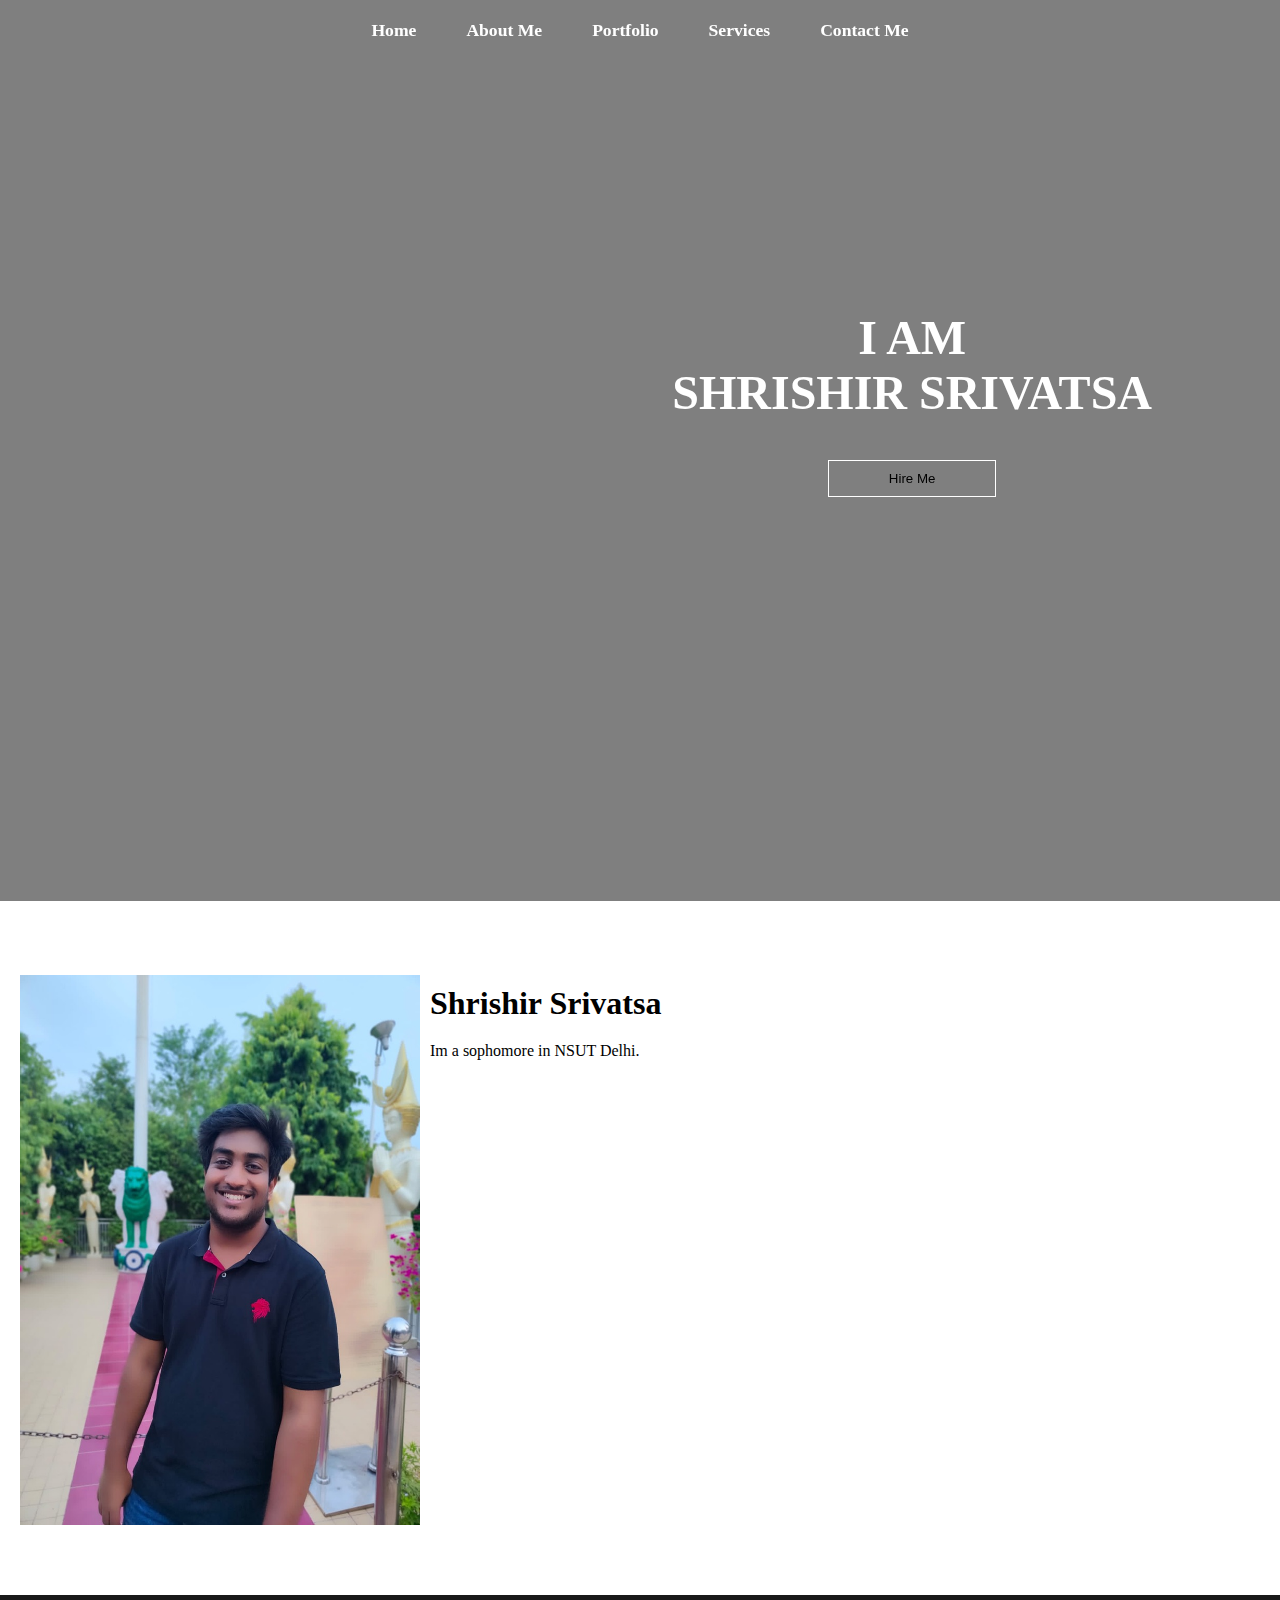
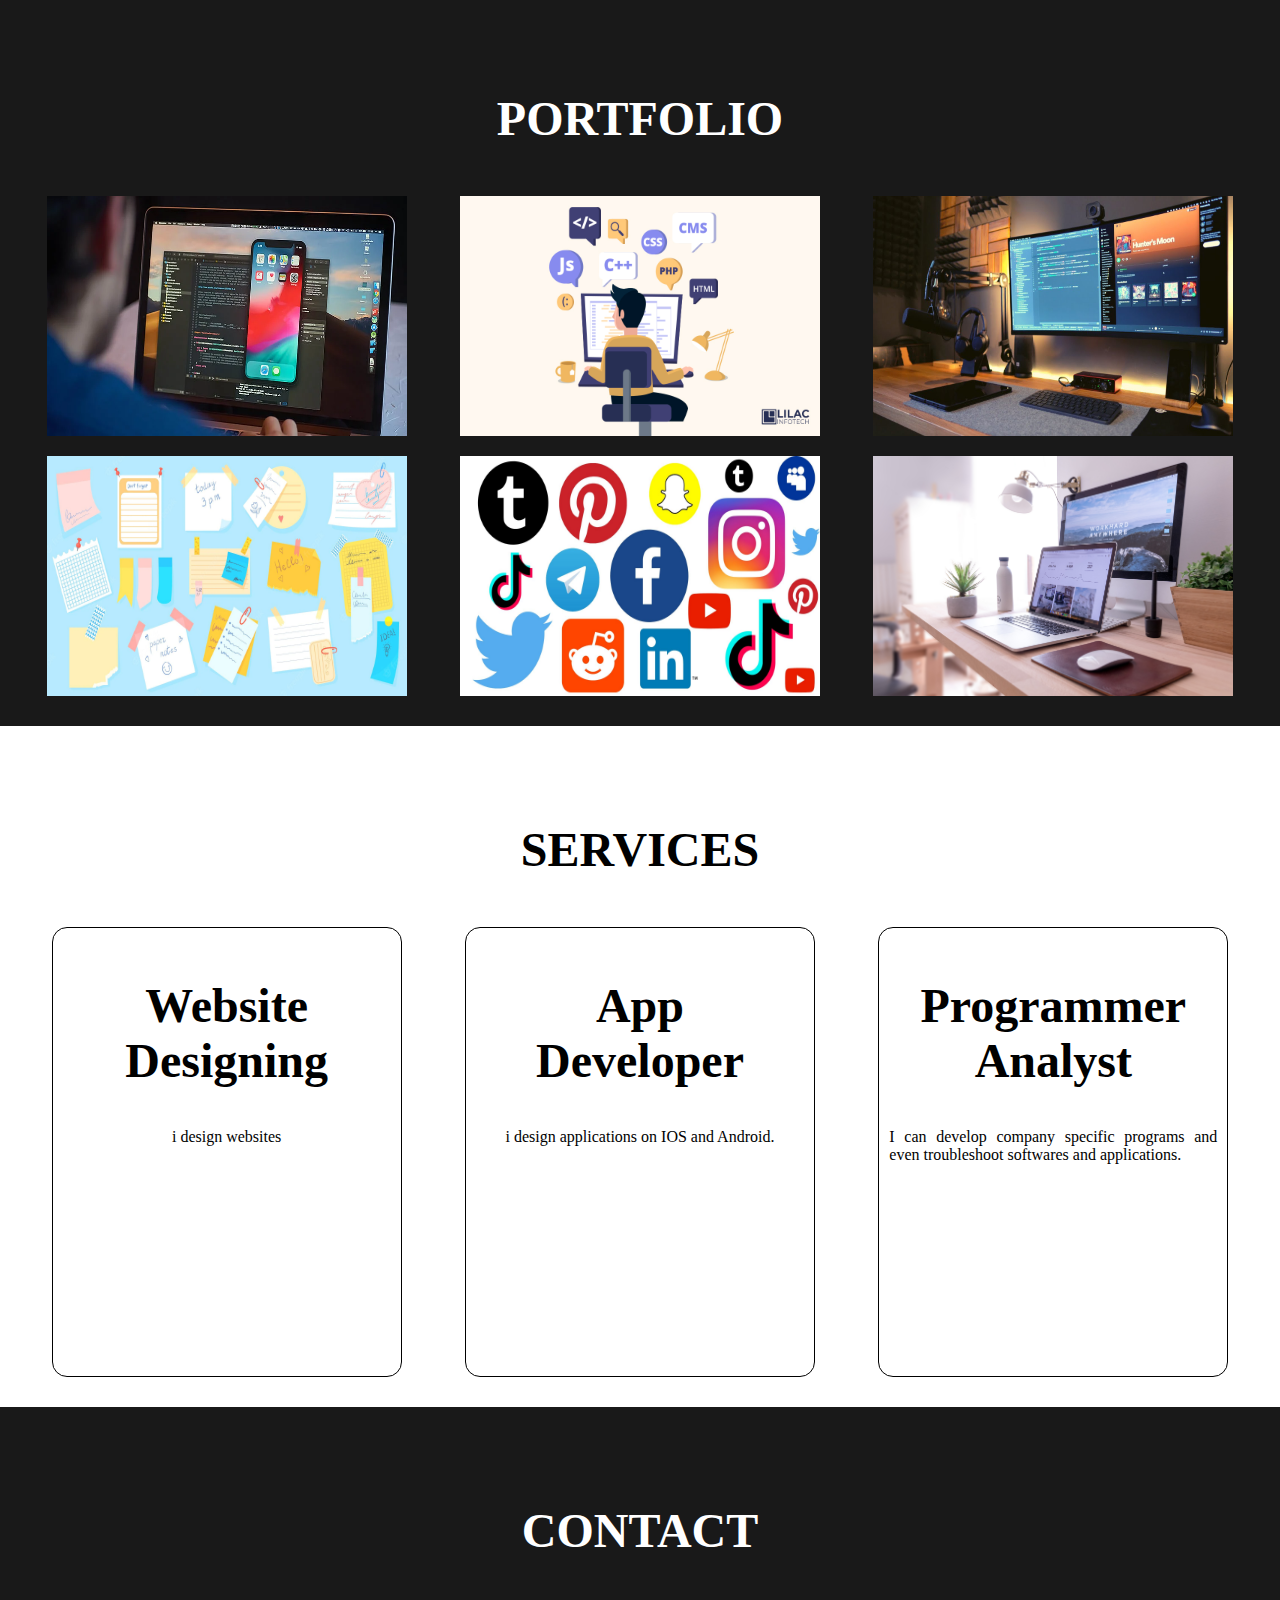
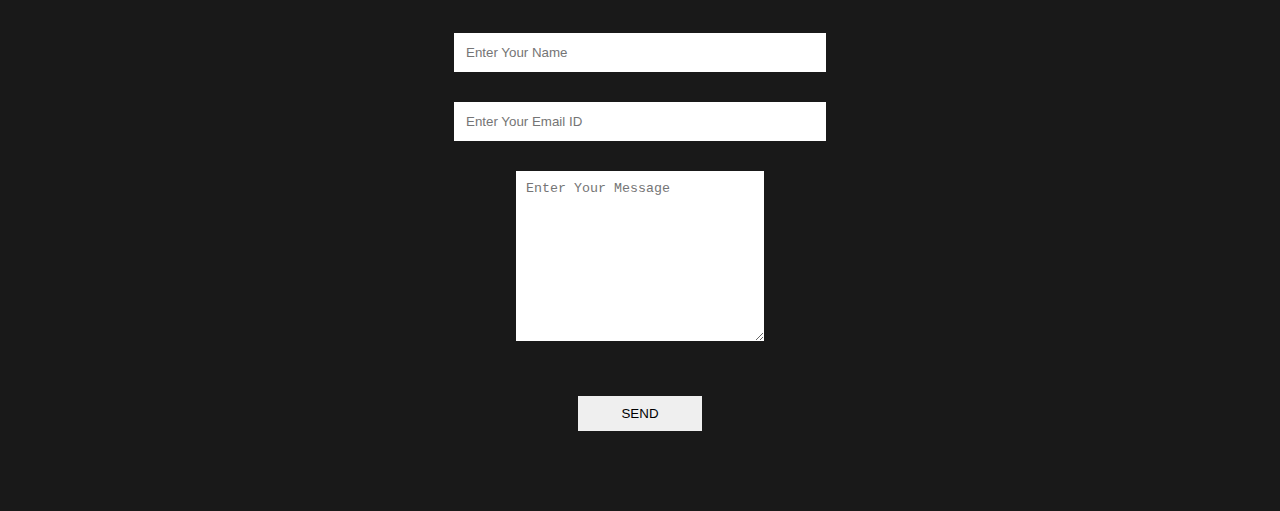
<file: index.html>
<!DOCTYPE html>
<html lang="en">
<head>
    <meta charset="UTF-8">
    <meta http-equiv="X-UA-Compatible" content="IE=edge">
    <meta name="viewport" content="width=device-width, initial-scale=1.0">
    <title>Document</title>
    <link rel="stylesheet" href="css files/style.css">
    <link rel="stylesheet" media="screen and (max-width:800px)" href="css files/tablet.css">
    <link rel="stylesheet" media="screen and (max-width:530px)" href="css files/phone.css">
</head>
<body>
    <nav class="navbar">
        <ul>
            <li><a href="#home">Home</a></li>
            <li><a href="#about">About Me</a></li>
            <li><a href="#portfolio">Portfolio</a></li>       
            <li><a href="#services">Services</a></li>
            <li><a href="#contact">Contact Me</a></li>
        </ul>
    </nav>

    <section id="home">
        <br><br>
        <div class="main">
            <h1 class="headings">I AM <br>SHRISHIR SRIVATSA</h1>
            <button class="btn">
                <a href="#contact">Hire Me</a></li>
            </button>
        </div>
    </section>

    <section id="about">
        <br><br><br>
        <div id="pic">
            <img src="img.jpeg" alt="">
            <div id="intro">
                <h2>Shrishir Srivatsa</h1>
                <p>Im a sophomore in NSUT Delhi.</p>
            </div>
        </div>
    </section>

    <section id="portfolio">
        <br><br>
       <h1 class="headings">PORTFOLIO</h1>
       <div class="gallery">
        <img src="images/p1.jpeg" alt="">
        <img src="images/p2.jpeg" alt="">
        <img src="images/p3.jpeg" alt="">
        <img src="images/p4.jpeg" alt="">
        <img src="images/p5.jpeg" alt="">
        <img src="images/p6.jpeg" alt="">
       </div> 
    </section>

    <section id="services">
        <br><br>
        <h1 class="headings">SERVICES</h1>
        <div class="row">
            <div class="box">
                <h1 class="headings">Website<br>Designing</h1>
                <p>i design websites</p>
            </div>
            <div class="box">
                <h1 class="headings">App<br>Developer</h1>
                <p>i design applications on IOS and Android.</p>
            </div>
            <div class="box">
                <h1 class="headings">Programmer<br>Analyst</h1>
                <p>I can develop company specific programs and even troubleshoot softwares and applications.</p>
            </div>
        </div>
    </section>

    <section id="contact">
        <br><br>
        <h1 class="headings">CONTACT</h1>
        <form action="https://formsubmit.co/shrishir@hotmail.com" method="POST" class="form">
            <input type="hidden" name="_captcha" value="false">
            <input type="text" name="name" class="input" placeholder="Enter Your Name" required>
            <input type="email" name="email" class="input" placeholder="Enter Your Email ID" required>
            <input type="hidden" name="_next" value="https://shrishir.github.io/Website/thanks.html" >
            <textarea name="msg" id="msg" cols="30" rows="10" placeholder="Enter Your Message"></textarea>
            <input type="submit" value="SEND" id="send">
        </form>
    </section>

    

    
</body>
</html>
</file>
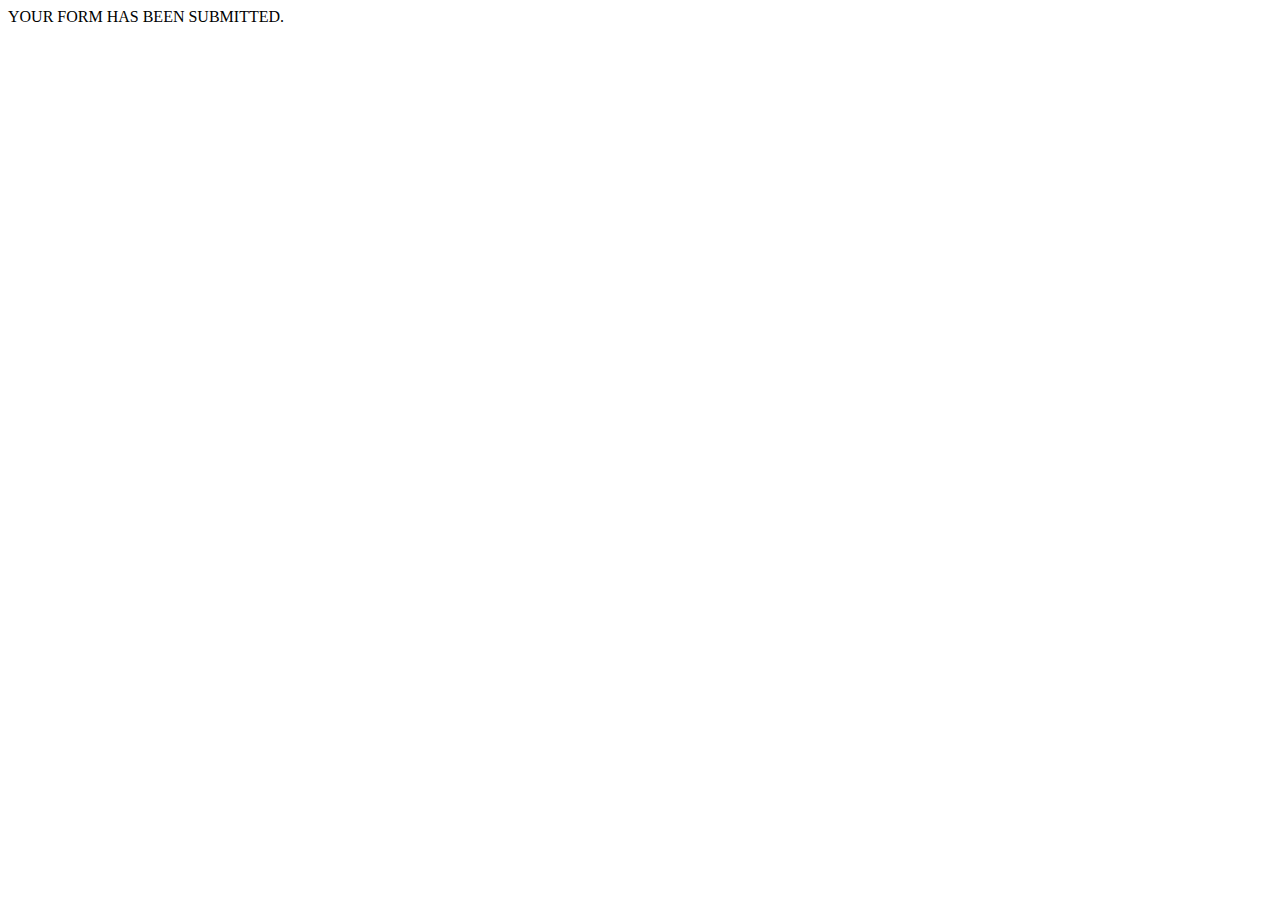
<file: thanks.html>
<!DOCTYPE html>
<html lang="en">
<head>
    <meta charset="UTF-8">
    <meta http-equiv="X-UA-Compatible" content="IE=edge">
    <meta name="viewport" content="width=device-width, initial-scale=1.0">
    <title>Document</title>
</head>
<body>
    YOUR FORM HAS BEEN SUBMITTED.
</body>
</html>
</file>
<file: css files/style.css>
*{
    margin: 0;
    padding: 0;
    box-sizing: border-box;
}
html{
    scroll-behavior: smooth;
}
.navbar{
    display: flex;
    justify-content: center;
    align-items: center;
    background-color: rgba(0,0 , 0,0.5);
    position: sticky;
    top: 0;

}

.navbar ul{
    display: flex;
    list-style: none;
    margin: 20px 0px;
}

.navbar ul li{
    font-family: century;
    font-size: 1.1rem;
    font-weight:  bold;
}

.navbar ul li a{
    text-decoration: none;
    color: white;
    padding: 8px 25px;
    transition: all .5w ease;

}

.navbar ul li a:hover{
    background-color: white;
    color: black;
    box-shadow: 0 0 10px white;
}

#home{
    display: flex;
    flex-direction: column;
    background-color: rgba(0,0 , 0,0.5);
    height: 840px;
    justify-content: center;
    align-items: center;
    color: white;

}

#home::before{
    content: "";
    position: absolute;
    top: 0;
    right: 0;
    background: url(https://i.postimg.cc/3NSLF4ZF/01-C542-A9-C53-A-46-E8-AAD1-1-BDF5-CE8-A3-FC-1-105-c.jpg) no-repeat center center/cover;
    height: 900px;
    width: 100%;
    z-index: -1;
    opacity: .8;
}

.main{
 display: flex;
 flex-direction: column;
 /* border: 1px solid white; */
 align-items: center;
 position: absolute;
 top: 30%;
 right: 10%;   
}

.headings{
    font-family: century;
    font-size: 3rem;
    text-align: center;
    margin: 40px 0px;
}

.btn{
    padding: 10px 35px;
    background-color: transparent;
    border: 1px solid white;
    color: white;
    outline: none;
    transition: .6s ease;

}
.btn a{
    text-decoration: none;
    color: black;
    padding: 8px 25px;
    transition: all .5w ease;
}


.btn:hover{
    cursor: pointer;
    background-color: white;
    color: black;
    box-shadow: 0 0 5px white, 0 0 10px white, 0 0 15px white;
    font-weight: bold;
}

/* About Section */
#about{
    display: flex;
    flex-direction: column;
    box-sizing: border-box;
    padding: 20px;
    margin-bottom: 50px;
}
#pic{
    display: flex;
}
#pic img{
    width: 400px;
    height: 550px;
}
#intro{
    display: flex;
    flex-direction: column;
    text-align: justify;
    padding: 10px;
}
#intro h2{
    font-size: 2rem;
    margin-bottom: 20px;
}

/* Portfolio Section */
#portfolio{
    display: flex;
    flex-direction: column;
    background-color: rgba(0,0 , 0,0.9);
    color: white;
    align-items: center;
    padding: 20px;
}
.gallery{
    display: flex;
    flex-wrap: wrap;
    justify-content: space-around;
    box-sizing: border-box;
}
.gallery img{
    width: 360px;
    height: 240px;
    margin: 10px;
}

/* Services Section */
#services{
    display: flex;
    flex-direction: column;
    padding: 20px;
}
.row{
    display: flex;
    justify-content: space-around; 
    flex-wrap: wrap;
    box-sizing: border-box;
}
.box{
    display: flex;
    flex-direction: column;
    width: 350px;
    height: 450px;
    border: 1px solid black;
    margin: 10px;
    align-items: center;
    text-align: justify;
    padding: 10px;
    border-radius: 15px;
    background: linear-gradient(to top, #0a02f2 50%, white 50%);
    background-size: 100% 200%;
    transition: all .8s;
}
.box:hover{
    background-position: left bottom;
    color: white;
    border: none;
    box-shadow: 0 0 20px #0a02f2;
}

/* Contact Section */
#contact{
    display: flex;
    flex-direction: column;
    box-sizing: border-box;
    background-color: rgba(0,0,0,0.9);
    color: white;
    padding: 20px;
}
.form{
    display: flex;
    flex-direction: column;
    box-sizing: border-box;
    align-items: center;
    margin: 20px 0px;
}
.input{
    padding: 12px;
    margin: 15px;
    width: 30%;
    border: none;
    outline: none;
}
#msg{
    width: 20%;
    padding: 10px;
    margin: 15px;
    border: none;
    outline: none;
}
#send{
    padding: 10px;
    width: 10%;
    margin: 40px;
    border: none;
    outline: none;
}
#send:hover{
    cursor: pointer;
    box-shadow: 0 0 10px white;
}
</file>
<file: css files/tablet.css>
/* Navbar */
.navbar ul {
    flex-wrap: wrap;
    justify-content: center;

}
/* Headings */
.headings{
    font-size: 2.5rem;
}
/* About */
#pic{
    flex-direction: column;
    align-items: center;
}
#pic img{
    width: 475px;
    height: 300px;
}
#intro h2{
    text-align: center;
    padding: 10px;
}
/* Contact */
.input{
    width: 60%;
}
#msg{
    width: 55%;
}
#send{
    width: 20%;
}
</file>
<file: css files/phone.css>
/* Home */
#home{
    height: 820px;
}
.headings{
    font-size: 1.7rem;
}

/* About */
#pic img{
    width: 200px;
    height: 250px;
}
#intro h2{
    font-size: 1.5rem;
}

/* Portfolio */
.gallery img{
    width: 250px;
    height: 150px;
    margin: 10px;
}

/* Contact */
.input{
    width: 80%;
}
#msg{
    width: 70%;
}
#send{
    width: 20%;
}
</file>
